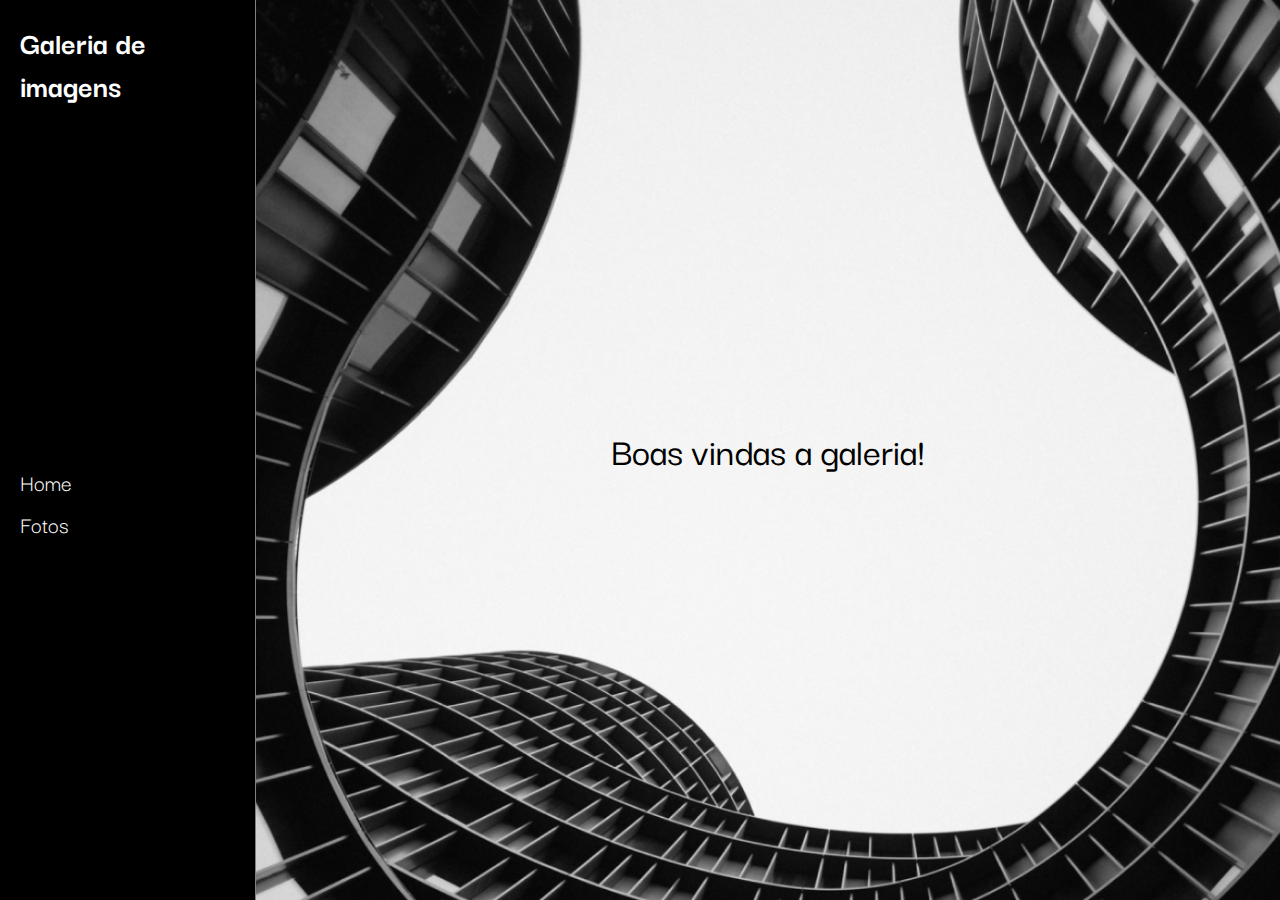
<file: index.html>
<!DOCTYPE html>
<html lang="en">
  <head>
    <meta charset="UTF-8" />
    <meta name="viewport" content="width=device-width, initial-scale=1.0" />
    <link rel="stylesheet" href="styles.css" />
    <title>Galeria de imagens</title>
  </head>

  <body>
    <div class="container">
      <nav class="navbar">
        <h1>Galeria de imagens</h1>
        <ul>
          <li><a href="./index.html">Home</a></li>
          <li><a href="./fotos.html">Fotos</a></li>
        </ul>
      </nav>
      <main class="gallery">
        <h2 class="gallery-title">Boas vindas a galeria!</h2>
      </main>
    </div>
  </body>
</html>
</file>
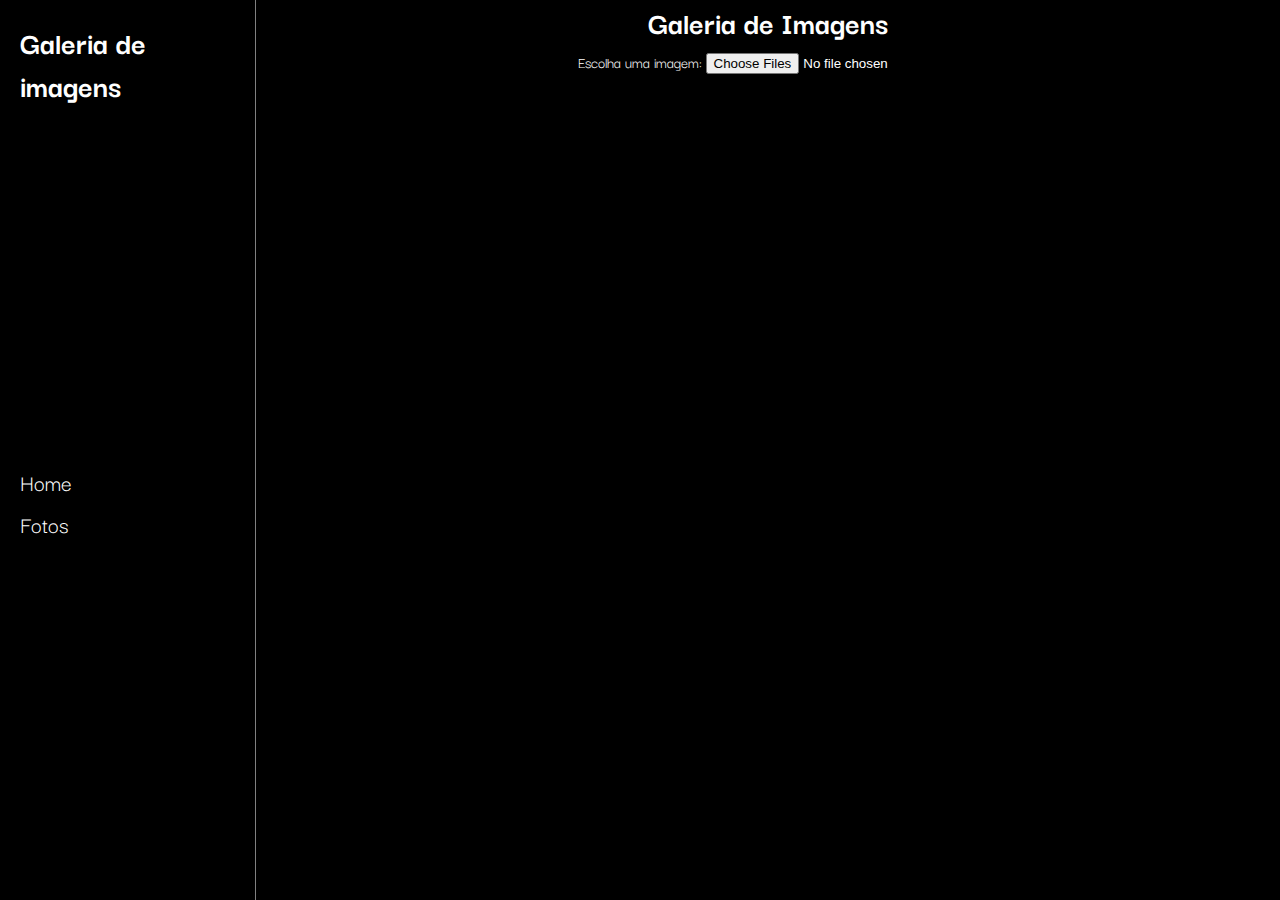
<file: fotos.html>
<!DOCTYPE html>
<html lang="en">
  <head>
    <meta charset="UTF-8" />
    <meta name="viewport" content="width=device-width, initial-scale=1.0" />
    <link rel="stylesheet" href="styles.css" />
    <title>Galeria de imagens</title>
  </head>
  <body>
    <div class="container">
      <nav class="navbar">
        <h1>Galeria de imagens</h1>
        <ul>
          <li><a href="./index.html">Home</a></li>
          <li><a href="./fotos.html">Fotos</a></li>
        </ul>
      </nav>
      <main class="photo-gallery">
        <h1>Galeria de Imagens</h1>

        <!-- Upload -->
        <div class="upload-container">
          <label for="upload">Escolha uma imagem:</label>
          <input type="file" id="upload" accept="image/*" multiple />
        </div>

        <!-- Galeria -->
        <div class="galeria" id="galeria"></div>

        <!-- Modal -->
        <div class="modal" id="modal">
          <span class="fechar" id="fechar">&times;</span>
          <img class="modal-conteudo" id="imgModal" />
        </div>
      </main>
    </div>
    <script src="script.js"></script>
  </body>
</html>
</file>
<file: styles.css>
@import url("https://fonts.googleapis.com/css2?family=Darker+Grotesque:wght@300..900&family=Libre+Baskerville:ital@0;1&display=swap");

* {
  margin: 0;
  padding: 0;
  border: 0;
  box-sizing: border-box;
  --background: black;
  --fontSecond: black;
  --fontFirst: white;
}

body {
  font-family: "Darker Grotesque", serif;
  background-color: var(--background);
  color: var(--fontFirst);
  font-weight: 400;
}
li {
  list-style: none;
}
h1 {
  font-size: 2rem;
}
a {
  color: var(--fontFirst);
  text-decoration: none;
  font-size: 1.5rem;
}

a:hover {
  font-weight: bold;
}

.container {
  display: flex;
}
.navbar {
  width: 20vw;
  height: 100vh;
  display: flex;
  flex-direction: column;
  padding: 20px;
  border-right: 1px solid gray;
}

.navbar h1 {
  margin-bottom: 20px;
}

.navbar ul {
  flex-grow: 1;
  display: flex;
  flex-direction: column;
  justify-content: center;
  gap: 10px;
}
.gallery {
  width: 80vw;
  display: flex;
  flex-direction: column;
  justify-content: center;
  align-items: center;
  background-image: url(./assets/background.png);
  background-size: cover;
  color: var(--fontSecond);
}
.gallery-title {
  font-weight: 500;
  font-size: 2.5rem;
}

.photo-gallery {
  text-align: center;
  width: 80vw;
}
.photo-gallery-container {
  display: flex;
  flex-wrap: wrap;
  gap: 5px;
  justify-content: center;
}

input[type="file"] {
  margin-top: 10px;
}

.galeria {
  display: grid;
  grid-template-columns: repeat(4, 1fr);
  gap: 15px;
}

.imagem-container {
  position: relative;
}

.galeria img {
  width: 100%;
  height: auto;
  cursor: pointer;
  border-radius: 8px;
  transition: transform 0.2s;
}

.galeria img:hover {
  transform: scale(1.05);
}

.btn-remover {
  position: absolute;
  top: 8px;
  right: 8px;
  background: rgba(255, 0, 0, 0.8);
  color: var(--fontFirst);
  border: none;
  padding: 5px 10px;
  font-size: 12px;
  cursor: pointer;
  border-radius: 5px;
}

.modal {
  display: none;
  position: fixed;
  z-index: 10;
  left: 0;
  top: 0;
  width: 100%;
  height: 100%;
  overflow: auto;
  background: rgba(0, 0, 0, 0.9);
}

.modal-conteudo {
  display: block;
  margin: 10% auto;
  max-width: 90%;
  max-height: 80%;
  border-radius: 10px;
}

.fechar {
  position: absolute;
  top: 20px;
  right: 40px;
  color: #fff;
  font-size: 40px;
  cursor: pointer;
}
</file>
